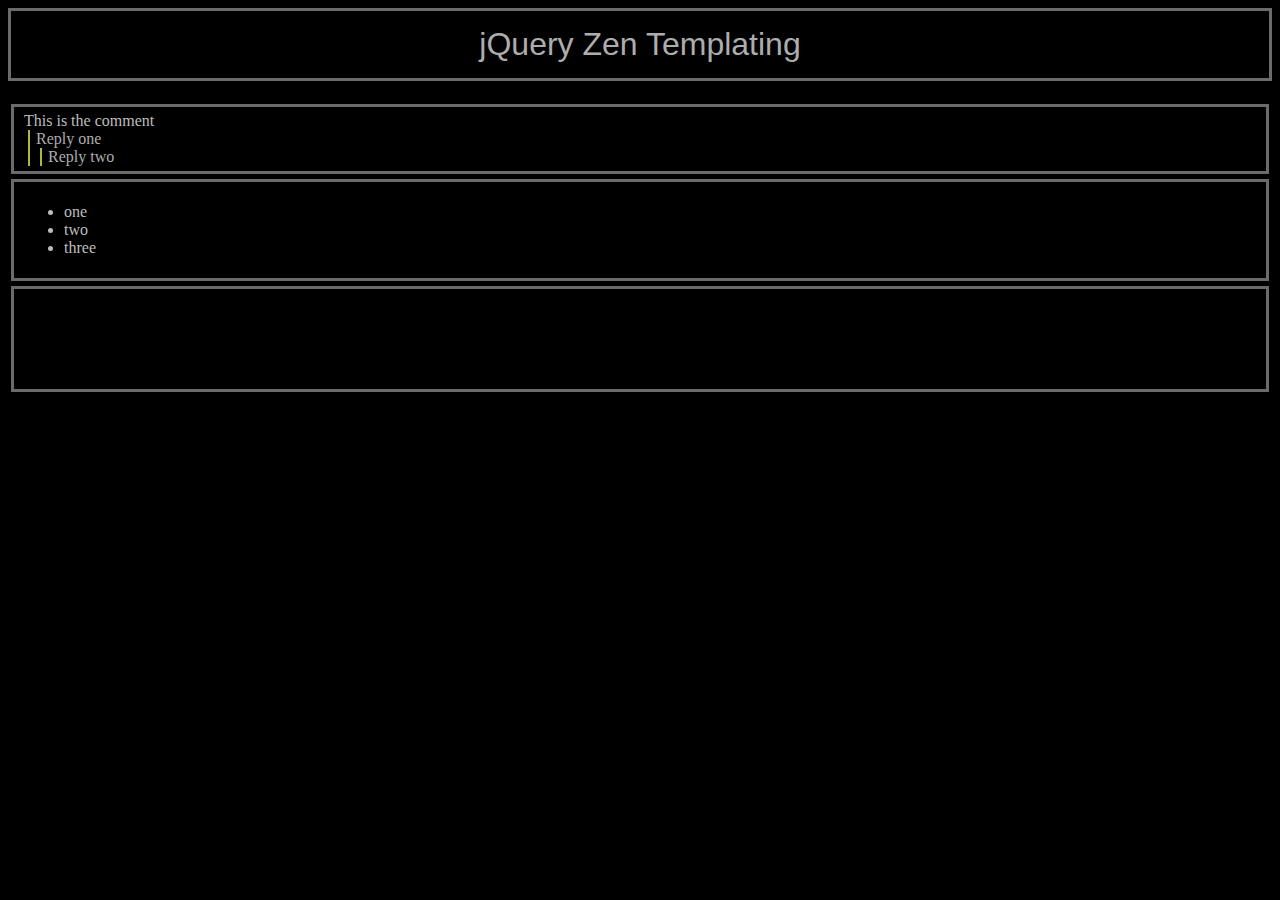
<file: index.html>
<html>
	<head>
		<link rel="stylesheet" href="main.css"/>
		<script type="text/javascript" src="jquery-1.4.2.min.js"></script>
		<script type="text/javascript" src="jQuery-ZenCoding.js"></script>
	</head>
	<body>
		<div class='header'>jQuery Zen Templating</div><br>
		<div id='recursive' class='rounded'>
			<div class='comment'>
				This is the comment
				<div class='reply'>
					Reply one
					<div class='reply'>
						Reply two
					</div>
				</div>
			</div>
		</div>
		<div id='list' class='rounded'>
			<ul>
				<li>one</li>
				<li>two</li>
				<li>three</li>
			</ul>
		</div>
		<div id='table' class='rounded'>
			<table>
				<tr>
					<th rowspan='2'></th>
					<th colspan='2'>Average</th>
					<th rowspan='2'>Red<br>Eyes</th>
				</tr>
				<tr>
					<th>height</th>
					<th>weight</th>
				</tr>
				<tr>
					<th>Males</th>
					<td>1.9</td>
					<td>0.003</td>
					<td>40%</td>
				</tr>
				<tr>
					<th>Females</th>
					<td>1.7</td>
					<td>.002</td>
					<td>43%</td>
				</tr>
			</table>
		</div>
	</body>
</html>
</file>
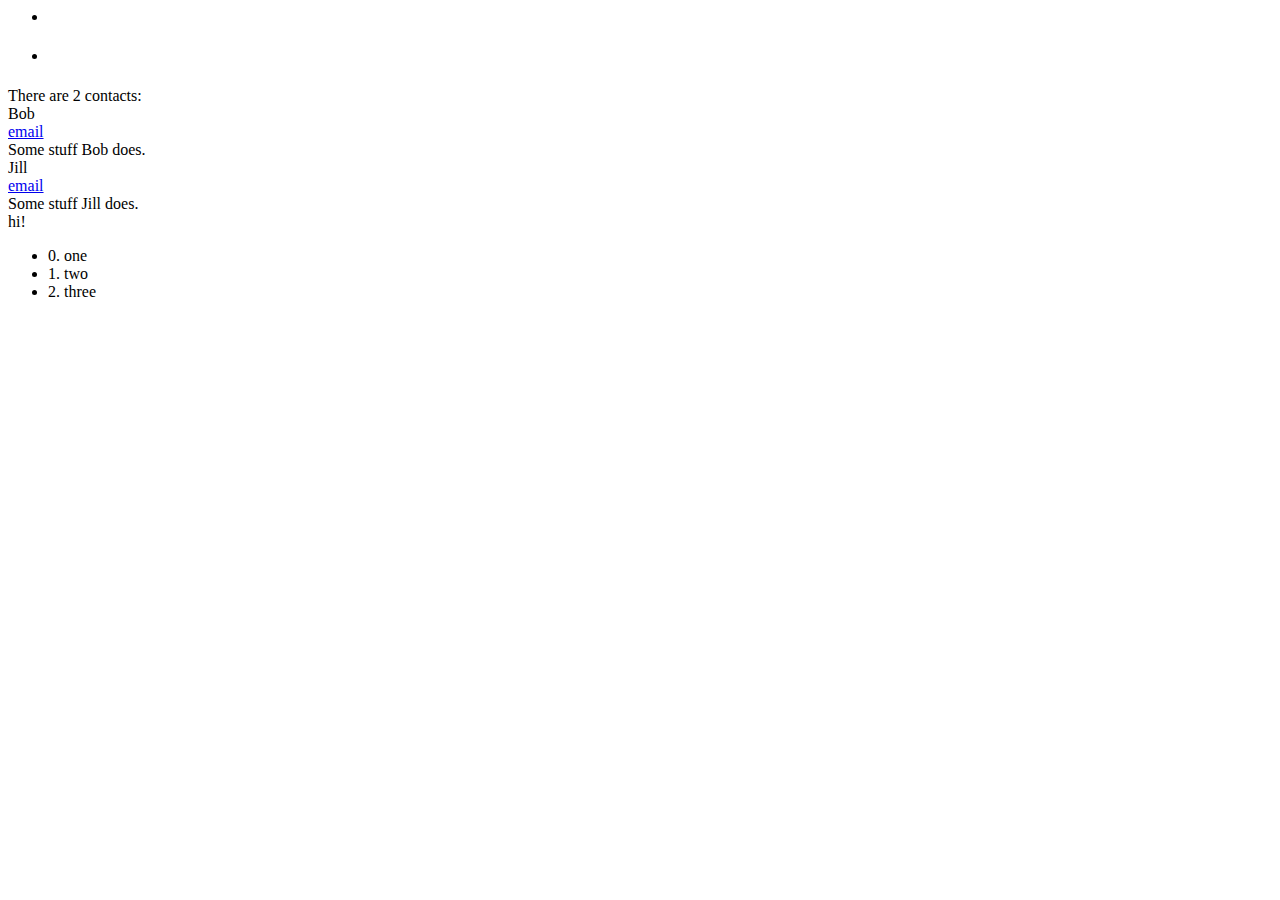
<file: test.html>
<html>
	<head>
		<script type="text/javascript" src="jquery-1.4.2.min.js"></script>
		<script type="text/javascript" src="jQuery-ZenCoding.js"></script>
		<script type="text/javascript" src="test.js"></script>
	</head>
	<body>
		<!--textarea id="area" cols='100' rows='30'></textarea-->
		<div id='area'></div>
	</body>
</html>
</file>
<file: main.css>
body {
	background: #000;
}

.header {
	-moz-border-radius: 10px;
	background: -moz-linear-gradient(center top, #3F3F3F, #212121) repeat scroll 0 0 transparent;
	color: #ADADAD;
	border: 3px solid #6B6B6B;
	padding: 15px 30px;
	font: 2em Cambria, Georgia, sans-serif;
	text-align: center;
}

.rounded {
	-moz-border-radius: 10px;
	background: -moz-linear-gradient(center top, #3F3F3F, #212121) repeat scroll 0 0 transparent;
	color: #BDBDBD;
	border: 3px solid #6B6B6B;
	padding: 5px 10px;
	margin: 5px 3px;
}

.reply {
	padding-left: 6px;
	margin-left: 4px;
	border-left: 2px solid #B1B73A;
	color: #ADADAD;
}
</file>
